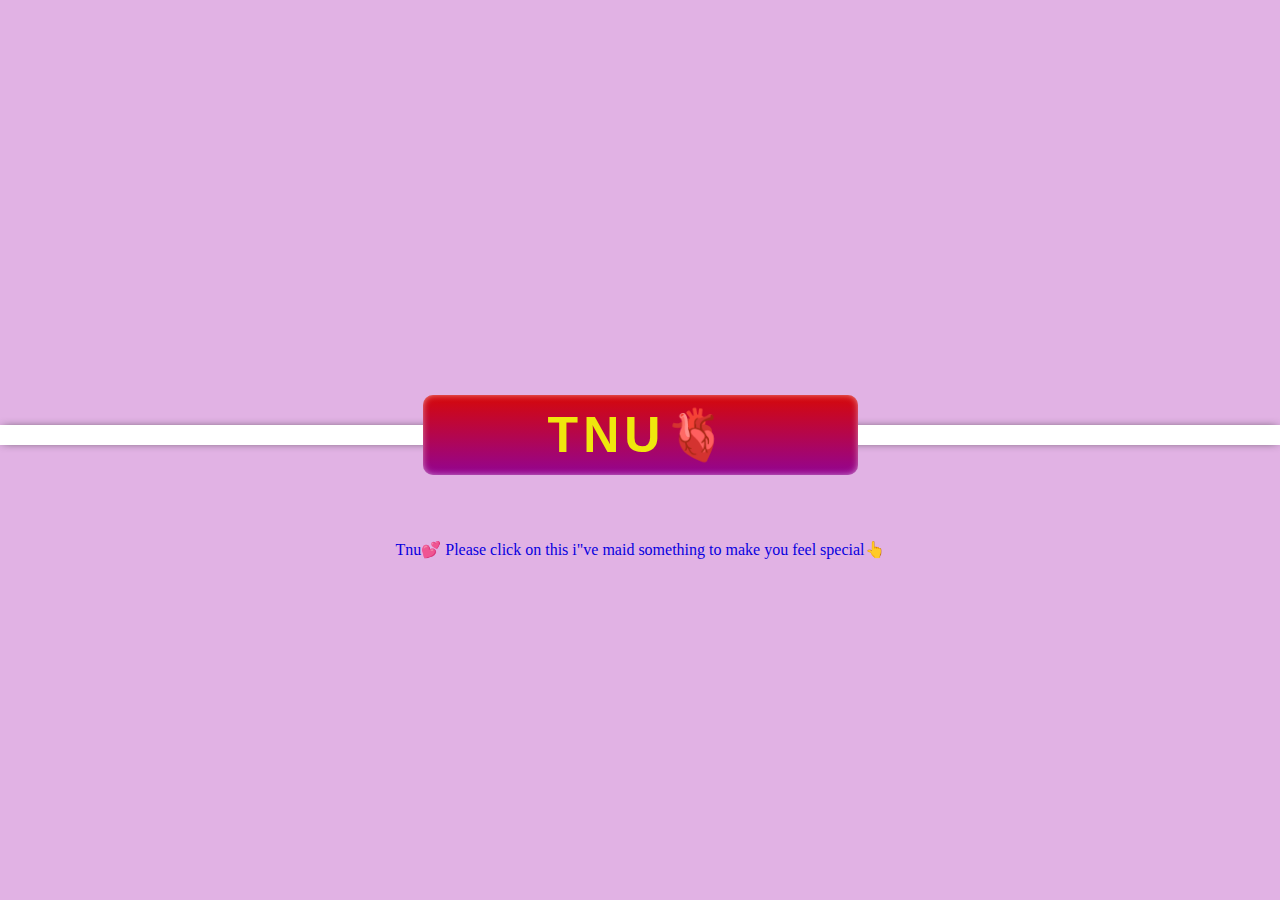
<file: techeonn book/index.html>
<!DOCTYPE html>
<html lang="en">
  <head>
    <meta charset="UTF-8" />
    <meta name="viewport" content="width=device-width, initial-scale=1.0" />
    <title>book for Tnu💕</title>
    <link rel="stylesheet" href="om.css" />
  </head>
  <body>
    <div class="container">
      <p> Tnu💕 Please click on this i"ve maid something to make you feel special👆</p>
      <div class="ribbon"></div>
      <div class="tag">
        <a href="book.html">Tnu🫀</a>
      </div>
    </div>
  </body>
</html>
</file>
<file: techeonn book/om.css>
* {
  margin: 0;
  padding: 0;
}

.container {
  height: 100vh;
  width: 100vw;
  background: #9c03a74e;
  display: flex;
  justify-content: center;
  align-items: center;
  flex-direction: column;
  position: relative;
  color: white;
  background-image: ;
}

.tag {
  height: 80px;
  width: 435px;
  background: linear-gradient(rgb(214, 8, 8), rgb(146, 4, 146));
  border-radius: 10px;
  color: #ffffff;
  font-family: helvetica;
  line-height: 80px;
  text-align: center;
  font-weight: 900;
  font-size: 50px;
  letter-spacing: 5px;
  text-transform: uppercase;
  margin-top: -50px;
  box-shadow: 0 0 10px -3px #ffffff inset;
}
/*.tag:after {
  content: "Bestfriend";
}
*/
.container .tag :hover {
  color: rgb(131, 223, 130);
}
.ribbon {
  width: 100%;
  height: 20px;
  background: rgb(255, 255, 255);
  box-shadow: 0 0 10px -3px #333;
}
.tag a {
  color: rgb(239, 231, 13);
  text-decoration: none;
}
p {
  position: absolute;
  color: rgb(8, 0, 223);
  top: 60%;
  font-family:Arial, Helvetica, sans-serif
  font-weight: 900;
}
</file>
